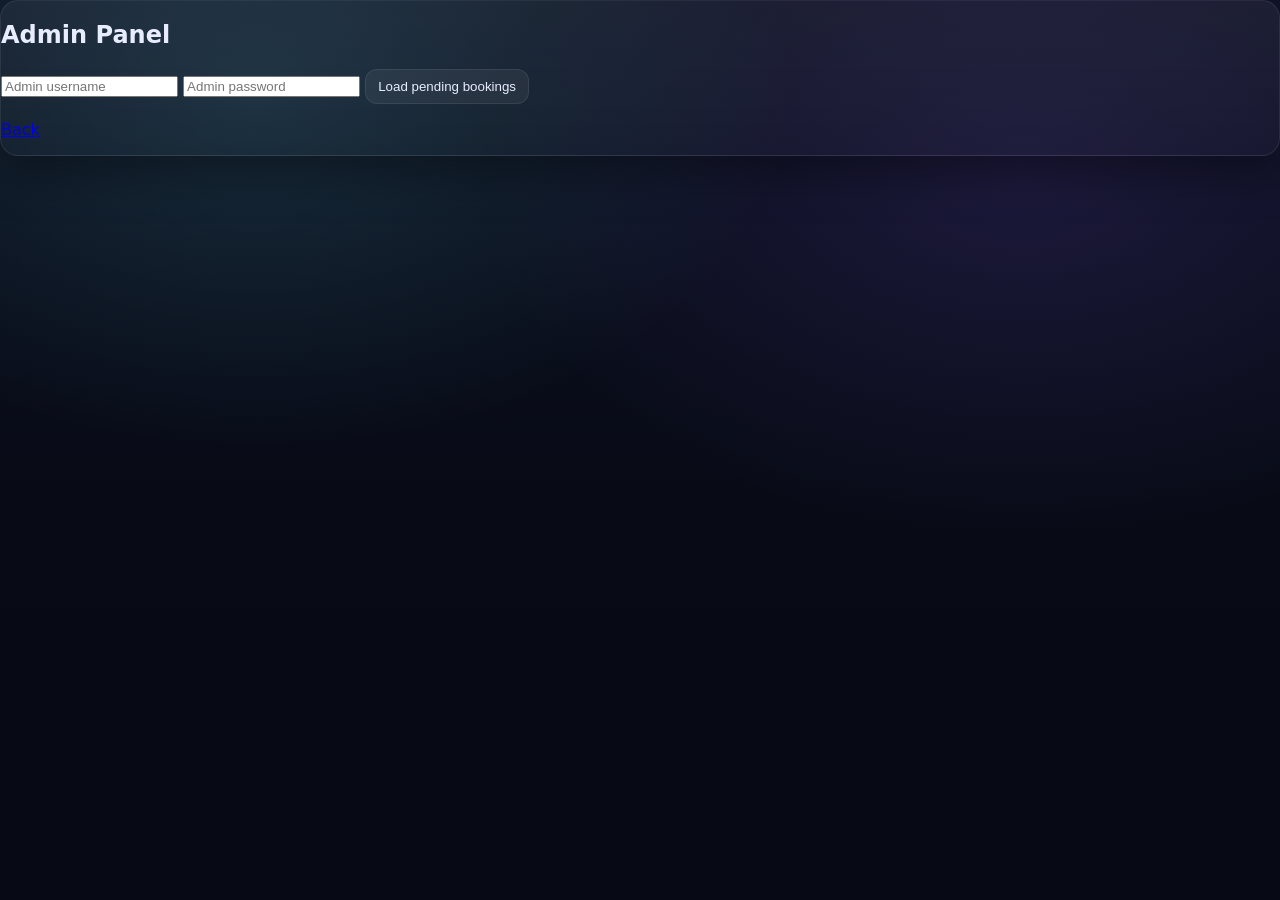
<file: web/admin.html>
<!doctype html>
<html>
<head><meta charset="utf-8"/><title>Admin</title><link rel="stylesheet" href="/web/styles.css"></head>
<body>
  <div class="card center">
    <h2>Admin Panel</h2>

    <input id="au" placeholder="Admin username">
    <input id="ap" placeholder="Admin password" type="password">
    <button class="btn" id="loadBtn">Load pending bookings</button>

    <div id="msg" class="muted"></div>
    <div id="pending"></div>

    <p><a href="/">Back</a></p>
  </div>

  <script src="/web/app.js"></script>
  <script>
    async function load(){
      $("msg").textContent = "";
      $("pending").innerHTML = "";
      try{
        const au = $("au").value.trim();
        const ap = $("ap").value;
        const items = await adminListPending(au, ap);

        if(items.length === 0){
          $("pending").innerHTML = `<p class="muted">No pending bookings.</p>`;
          return;
        }

        $("pending").innerHTML = items.map(b => `
          <div class="mini">
            <div><b>ID:</b> ${b.id} | <b>Slot:</b> ${b.slot_id} | <b>User:</b> ${b.user_id}</div>
            <div>${fmtDhaka(b.start_time)} → ${fmtDhaka(b.end_time)}</div>
            <button class="btn" onclick="approve(${b.id})">Approve</button>
            <button class="btn danger" onclick="reject(${b.id})">Reject</button>
          </div>
        `).join("");

        window.approve = async (id) => {
          await adminApprove(id, au, ap);
          await load();
        };
        window.reject = async (id) => {
          await adminReject(id, au, ap);
          await load();
        };

      }catch(e){
        $("msg").textContent = e.message;
      }
    }

    $("loadBtn").onclick = load;
  </script>
</body>
</html>
</file>
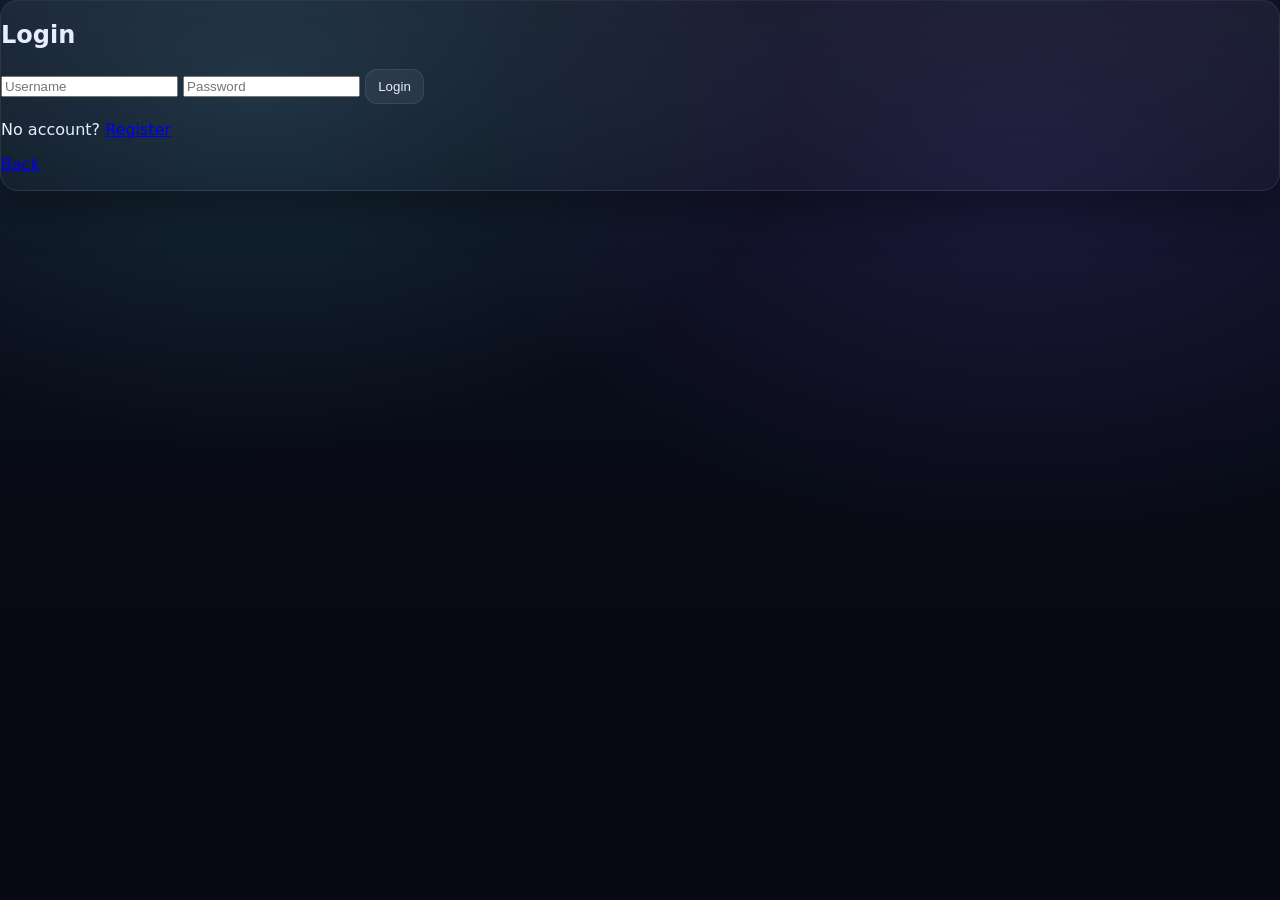
<file: web/login.html>
<!doctype html>
<html>
<head><meta charset="utf-8"/><title>Login</title><link rel="stylesheet" href="/web/styles.css"></head>
<body>
  <div class="card center">
    <h2>Login</h2>
    <input id="u" placeholder="Username">
    <input id="p" placeholder="Password" type="password">
    <button class="btn" id="btn">Login</button>
    <p class="muted">No account? <a href="/web/register.html">Register</a></p>
    <p><a href="/">Back</a></p>
    <div id="msg" class="muted"></div>
  </div>

  <script src="/web/app.js"></script>
  <script>
    $("btn").onclick = async () => {
      $("msg").textContent = "";
      try{
        await login($("u").value.trim(), $("p").value);
        $("msg").textContent = "Logged in. Redirecting...";
        window.location.href = "/";
      }catch(e){
        $("msg").textContent = e.message;
      }
    };
  </script>
</body>
</html>
</file>
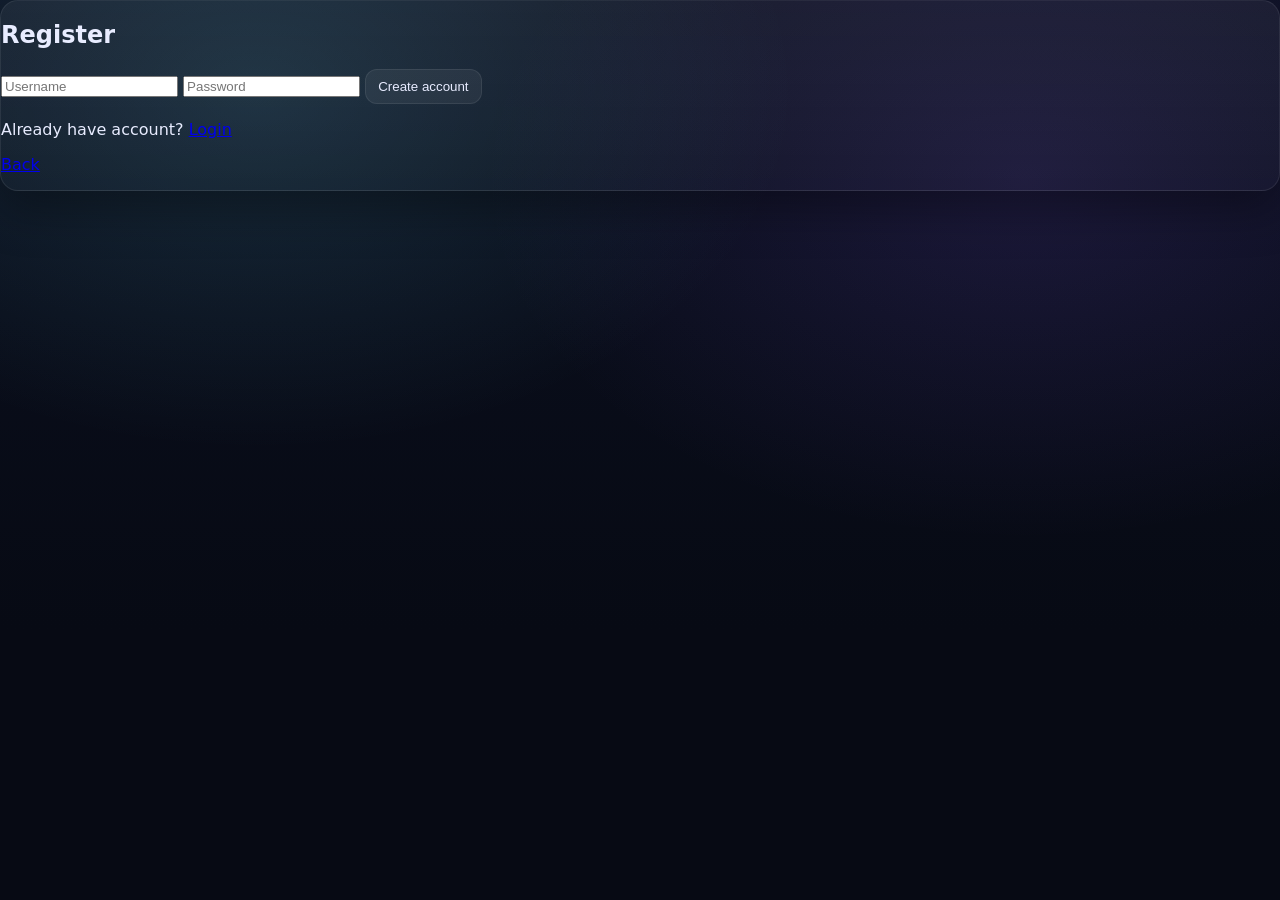
<file: web/register.html>
<!doctype html>
<html>
<head><meta charset="utf-8"/><title>Register</title><link rel="stylesheet" href="/web/styles.css"></head>
<body>
  <div class="card center">
    <h2>Register</h2>
    <input id="u" placeholder="Username">
    <input id="p" placeholder="Password" type="password">
    <button class="btn" id="btn">Create account</button>
    <p class="muted">Already have account? <a href="/web/login.html">Login</a></p>
    <p><a href="/">Back</a></p>
    <div id="msg" class="muted"></div>
  </div>

  <script src="/web/app.js"></script>
  <script>
    $("btn").onclick = async () => {
      $("msg").textContent = "";
      try{
        await register($("u").value.trim(), $("p").value);
        $("msg").textContent = "Registered + logged in. Redirecting...";
        window.location.href = "/";
      }catch(e){
        $("msg").textContent = e.message;
      }
    };
  </script>
</body>
</html>
</file>
<file: web/styles.css>
:root{
  --bg:#0b1020;
  --panel:#111a33;
  --text:#e8ecff;
  --muted:#a7b0d8;
  --line:rgba(255,255,255,.08);
  --brand:#6ee7ff;
  --brand2:#8b5cf6;
  --ok:#22c55e;
  --warn:#f59e0b;
  --bad:#ef4444;
  --shadow: 0 18px 45px rgba(0,0,0,.35);
  --radius: 18px;
}

*{ box-sizing:border-box; }
html,body{ height:100%; }
body{
  margin:0;
  font-family: ui-sans-serif, system-ui, -apple-system, Segoe UI, Roboto, Arial;
  color:var(--text);
  background:
    radial-gradient(900px 600px at 20% 10%, rgba(110,231,255,.14), transparent 60%),
    radial-gradient(900px 600px at 80% 20%, rgba(139,92,246,.14), transparent 60%),
    linear-gradient(180deg, var(--bg), #070a14 70%);
}

.container{
  width:min(1100px, 92vw);
  margin:0 auto;
  padding:26px 0 56px;
}

.topbar{
  display:flex;
  align-items:center;
  justify-content:space-between;
  gap:16px;
  padding:16px 18px;
  border:1px solid var(--line);
  background: linear-gradient(180deg, rgba(255,255,255,.06), rgba(255,255,255,.03));
  border-radius: var(--radius);
  box-shadow: var(--shadow);
}

.brand{
  display:flex;
  align-items:center;
  gap:12px;
}
.logo{
  width:38px;height:38px;border-radius:14px;
  background: linear-gradient(135deg, var(--brand), var(--brand2));
  box-shadow: 0 12px 30px rgba(110,231,255,.18);
}
.brand h1{
  margin:0;
  font-size:18px;
  letter-spacing:.3px;
}
.sub{
  margin-top:3px;
  color:var(--muted);
  font-size:12px;
}

.right{
  display:flex;
  align-items:center;
  gap:10px;
  flex-wrap:wrap;
  justify-content:flex-end;
}

.btn{
  border:none;
  cursor:pointer;
  padding:10px 12px;
  border-radius: 12px;
  color:var(--text);
  background: rgba(255,255,255,.06);
  border:1px solid var(--line);
  transition:.18s transform, .18s background, .18s border;
  display:inline-flex;
  align-items:center;
  justify-content:center;
  line-height: 1;
}
.btn:hover{ transform: translateY(-1px); background: rgba(255,255,255,.09); }
.btn.primary{
  background: linear-gradient(135deg, rgba(110,231,255,.22), rgba(139,92,246,.22));
  border:1px solid rgba(255,255,255,.14);
}
.btn.danger{
  background: rgba(239,68,68,.12);
  border:1px solid rgba(239,68,68,.25);
}

.grid{
  margin-top:18px;
  display:grid;
  grid-template-columns: repeat(12, 1fr);
  gap:14px;
}

/* ---- SLOT CARD (this fixes the button cut problem) ---- */
.card{
  grid-column: span 6;
  border:1px solid var(--line);
  background: linear-gradient(180deg, rgba(255,255,255,.05), rgba(255,255,255,.02));
  border-radius: var(--radius);
  box-shadow: var(--shadow);
  overflow: visible !important;   /* prevent clipping */
}

.slotCard{
  display:flex;
  flex-direction:column;
  gap:12px;
  padding:16px;
  min-height: 230px;              /* ensures space for the button */
}

.slotHead{
  display:flex;
  align-items:center;
  justify-content:space-between;
  gap:12px;
}

.slotTitle{
  font-weight:800;
  letter-spacing:.3px;
  font-size:18px;
}

.slotBody{
  display:grid;
  gap:10px;
  padding:10px 12px;
  border-radius: 16px;
  border:1px solid var(--line);
  background: rgba(0,0,0,.14);
}

.row{
  display:flex;
  align-items:center;
  justify-content:space-between;
  gap:10px;
}

.label{
  color: rgba(167,176,216,.85);
  font-size:12px;
}

.value{
  color: var(--text);
  font-size:12px;
  font-weight:600;
}

.badge{
  display:inline-flex;
  align-items:center;
  gap:8px;
  padding:8px 10px;
  border-radius: 999px;
  font-size:12px;
  border:1px solid var(--line);
  background: rgba(255,255,255,.03);
  color: var(--text);
}
.bDot{ width:8px;height:8px;border-radius:999px;background: var(--muted); }

.badge.free .bDot{ background: var(--ok); }
.badge.pending .bDot{ background: var(--warn); }
.badge.reserved .bDot{ background: var(--brand); }
.badge.occupied .bDot{ background: var(--bad); }

/* push button to bottom always */
.slotBtn{
  margin-top:auto;
  align-self:flex-start;
  padding: 10px 14px;
}

.footer{
  margin-top:18px;
  color: rgba(167,176,216,.7);
  font-size:12px;
  text-align:center;
}

@media (max-width: 900px){
  .card{ grid-column: span 12; }
}
</file>
